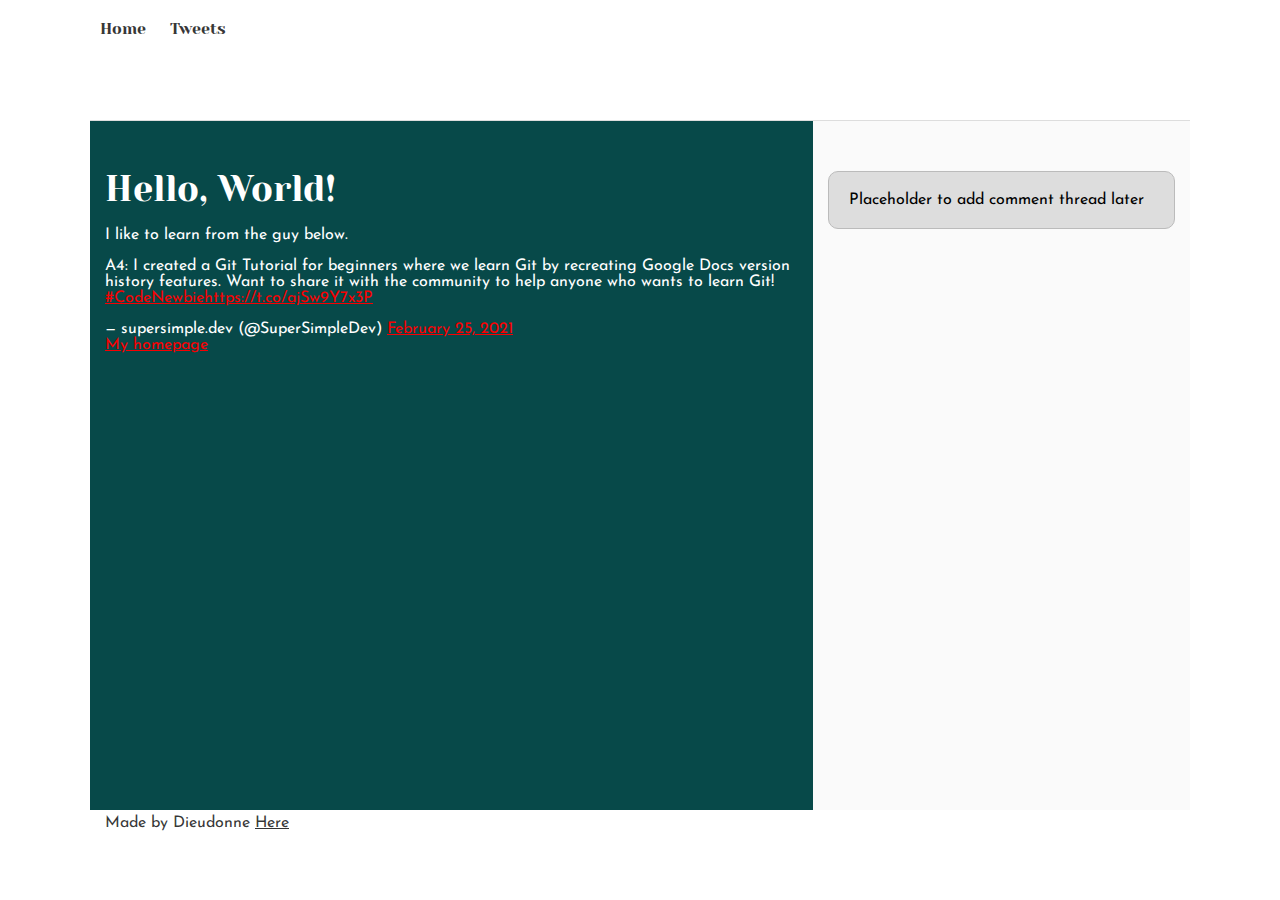
<file: css_basic/tweets.html>
<!DOCTYPE html>
<html lang="en">
<head>
    <meta charset="UTF-8">
    <meta name="viewport" content="width=device-width, initial-scale=1.0">
    <title>tweet.html</title>
    <link href="base.css" rel="stylesheet">
    <link href="styles.css" rel="stylesheet">
</head>
<body>

  <header>
    <ul>
      <li><a href="./index.html" target="_blank">Home</a></li>
      <li><a href="./tweets.html"  target="_blank">Tweets</a></li>
    </ul>
  </header>

  <main>
    <article>
      <h1>Hello, World!</h1>
      <p>I like to learn from the guy below.</p>
      <blockquote class="twitter-tweet">
        <p lang="en" dir="ltr">A4: I created a Git Tutorial for beginners where we learn Git by recreating Google Docs version history features. Want to share it with the community to help anyone who wants to learn Git! <a href="https://twitter.com/hashtag/CodeNewbie?src=hash&amp;ref_src=twsrc%5Etfw">#CodeNewbie</a><a href="https://t.co/ajSw9Y7x3P">https://t.co/ajSw9Y7x3P</a></p>&mdash; supersimple.dev (@SuperSimpleDev) <a href="https://twitter.com/SuperSimpleDev/status/1364770055049863176?ref_src=twsrc%5Etfw">February 25, 2021</a>
      </blockquote>
      <script async src="https://platform.twitter.com/widgets.js"></script>
      <a href="./index.html">My homepage</a>
    </article>

    <aside>
      <p>Placeholder to add comment thread later</p>
    </aside>
  </main>

  <footer>
    <p>Made by Dieudonne <a href="https://www.alxafrica.com/" target="_blank">Here</a></p>
  </footer>

</body>
</html>
</file>
<file: css_basic/base.css>
/* Importing webfonts */
/* (If you're learning CSS, you should disregard that) */

@import url(https://fonts.googleapis.com/css?family=Yeseva+One);
@import url(https://fonts.googleapis.com/css?family=Josefin+Sans:400,700,700italic,400italic);


/* CSS reset rules */

html, body {
	height: 100%;
	min-height: 100%;
}
html, body, div, span, applet, object, iframe,
h1, h2, h3, h4, h5, h6, p, blockquote, pre,
a, abbr, acronym, address, big, cite, code,
del, dfn, img, ins, kbd, q, s, samp,
small, strike, sub, sup, tt, var,
b, u, i, center,
dl, dt, dd,
fieldset, form, label, legend,
table, caption, tbody, tfoot, thead, tr, th, td,
article, aside, canvas, details, embed, 
figure, figcaption, footer, header, hgroup, 
menu, nav, output, ruby, section, summary,
time, mark, audio, video {
	margin: 0;
	padding: 0;
	border: 0;
	font-size: 100%;
	font: inherit;
	vertical-align: baseline;
}
/* HTML5 display-role reset for older browsers */
article, aside, details, figcaption, figure, 
footer, header, hgroup, menu, nav, section {
	display: block;
}
body {
	line-height: 1;
}
blockquote, q {
	quotes: none;
}
blockquote:before, blockquote:after,
q:before, q:after {
	content: '';
	content: none;
}
table {
	border-collapse: collapse;
	border-spacing: 0;
}


/* Fonts and colors */

body {
	font-family: 'Josefin Sans', serif;
	color: rgba(0, 0, 0, 0.8);
}
h1, h2, h3, h4, h5, h6, header {
	font-family: 'Yeseva One', sans-serif;
}
article {
}
header {
	border-bottom: 1px solid rgb(221,221,221);
	transition: border-bottom-color 1s ease;
}
header a {
	color: rgba(0, 0, 0, 0.8);
}
aside {
	background: #FAFAFA;
}
aside p {
	border: 1px solid #bbb;
	background: #ddd;
	color: black;
}
footer a {
	color: rgba(0, 0, 0, 0.8);
}
a {
	color: #F80002;
}


/* Positioning and margins */

@media (min-width: 1100px) {
	body {
		width: 1100px;
		margin: 0 auto;
	}
}

article {
	padding: 50px 15px;
}
article > *:first-child {
	margin-top: 0;
}
aside {
	padding: 50px 15px;
}
header .right {
	float: right;
	margin: 0 10px 15px;
}


/* Header */
header {
	padding: 20px 0;
	height: 80px;
}
header ul {
	list-style: none;
	margin: 0;
	padding: 0;
}
header li {
	display: inline;
	vertical-align:middle;
}
header li:first-child {
	margin: 0;
}
header li a {
	margin: 0 10px;
}
header li.logo {
	font-size: 36px;
}
header a {
	text-decoration: none;
}


/* Aside */

aside p {
	border-radius: 10px;
	padding: 20px 20px;
}


/* Footer */

footer {
	padding: 5px 15px;
	height: 80px;
}


/* Text styles and margins */

p {
	margin-bottom: 15px;
}
h1 {
	font-size: 36px;
	margin: 40px 0 20px;
}
h2 {
	font-size: 32px;
	margin: 30px 0 15px;
}
h3 {
	font-size: 28px;
	margin: 25px 0 10px;
}
h4 {
	font-size: 20px;
	font-weight: bold;
	margin: 20px 0 10px;
}
h5 {
	font-size: 18px;
	font-weight: bold;
	margin: 15px 0 10px;
}
h6 {
	font-weight: bold;
	margin: 5px 0;
}

@media (max-width: 800px) {
  body.works_on_smartphone {
  	display: block;
  }
  body.works_on_smartphone main {
  	display: block;
  }
  header .right {
  	float: none;
  }
}
</file>
<file: css_basic/styles.css>
body,main{
  display: flex;
}

body{
  flex-direction: column;
}

main{
  flex-direction: row;
  flex: auto;
}

article{
  flex: 2;
  background-color: rgb(7, 73, 73);
  color: white;
}

aside{
  flex: 1;
}

article,aside{
  overflow-y: auto;
}

.logo{
  background-color: rgb(22, 22, 201);
}
</file>
